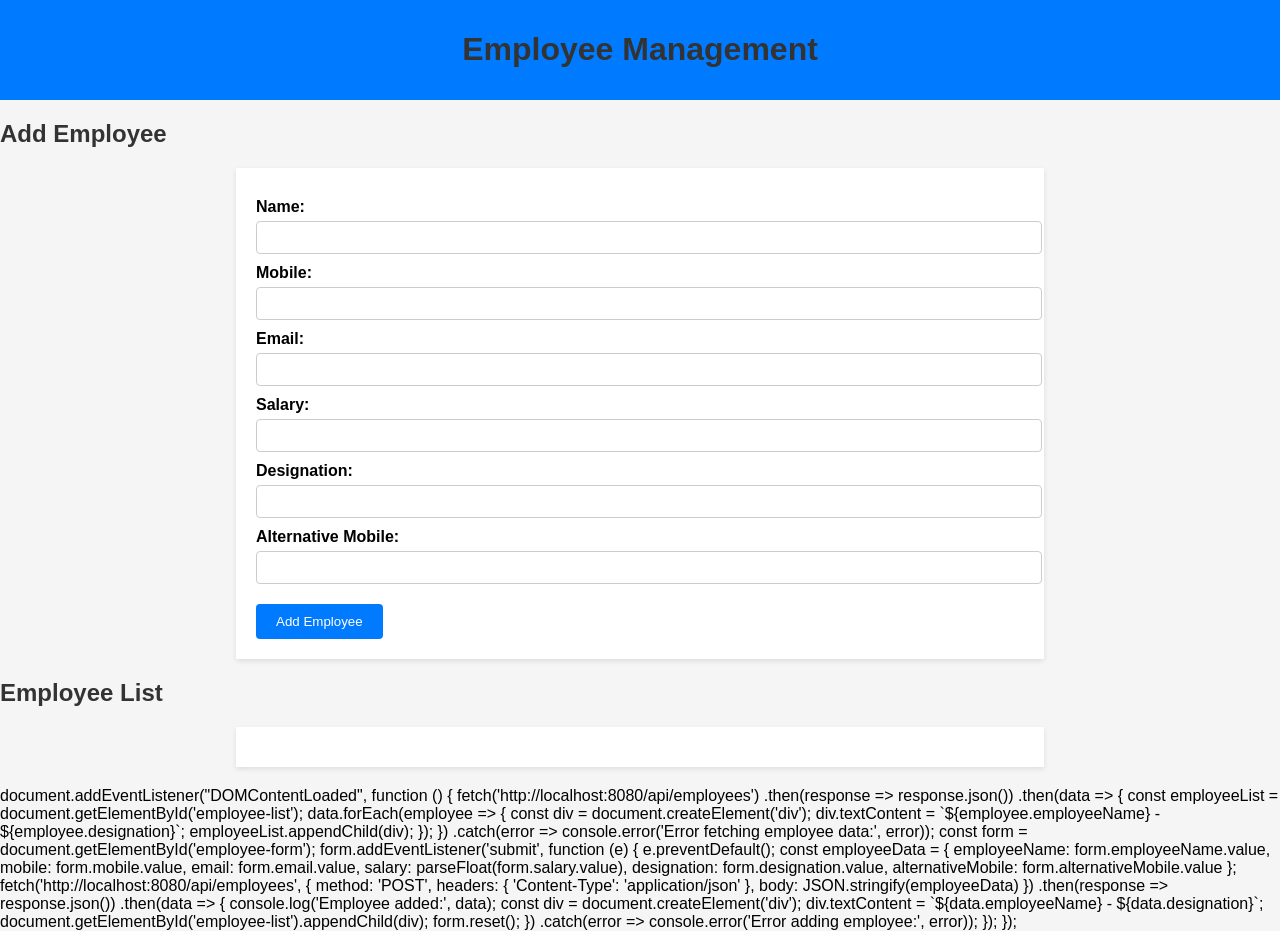
<file: EmployeeInfo/index.html>
<!DOCTYPE html>
<html lang="en">
<head>
    <meta charset="UTF-8">
    <meta name="viewport" content="width=device-width, initial-scale=1.0">
    <title>Employee Management</title>
    <link rel="stylesheet" href="styles.css">
</head>
<body>
    <header>
        <h1>Employee Management</h1>
    </header>
    <div>
        <h2>Add Employee</h2>
        <form id="employee-form">
            <label for="employeeName">Name:</label>
            <input type="text" id="employeeName" name="employeeName" required><br>

            <label for="mobile">Mobile:</label>
            <input type="text" id="mobile" name="mobile" required><br>

            <label for="email">Email:</label>
            <input type="email" id="email" name="email" required><br>

            <label for="salary">Salary:</label>
            <input type="number" id="salary" name="salary" required><br>

            <label for="designation">Designation:</label>
            <input type="text" id="designation" name="designation" required><br>

            <label for="alternativeMobile">Alternative Mobile:</label>
            <input type="text" id="alternativeMobile" name="alternativeMobile"><br>

            <button type="submit">Add Employee</button>
        </form>
    </div>
    <div>
        <h2>Employee List</h2>
        <div id="employee-list"></div>
    </div>
   <script></script>
    document.addEventListener("DOMContentLoaded", function () {
        fetch('http://localhost:8080/api/employees')
            .then(response => response.json())
            .then(data => {
                const employeeList = document.getElementById('employee-list');
                data.forEach(employee => {
                    const div = document.createElement('div');
                    div.textContent = `${employee.employeeName} - ${employee.designation}`;
                    employeeList.appendChild(div);
                });
            })
            .catch(error => console.error('Error fetching employee data:', error));
    
        const form = document.getElementById('employee-form');
        form.addEventListener('submit', function (e) {
            e.preventDefault();
    
            const employeeData = {
                employeeName: form.employeeName.value,
                mobile: form.mobile.value,
                email: form.email.value,
                salary: parseFloat(form.salary.value),
                designation: form.designation.value,
                alternativeMobile: form.alternativeMobile.value
            };
    
            fetch('http://localhost:8080/api/employees', {
                method: 'POST',
                headers: {
                    'Content-Type': 'application/json'
                },
                body: JSON.stringify(employeeData)
            })
            .then(response => response.json())
            .then(data => {
                console.log('Employee added:', data);
                const div = document.createElement('div');
                div.textContent = `${data.employeeName} - ${data.designation}`;
                document.getElementById('employee-list').appendChild(div);
                form.reset();
            })
            .catch(error => console.error('Error adding employee:', error));
        });
    });
</script>    
                
</body>
</html>
</file>
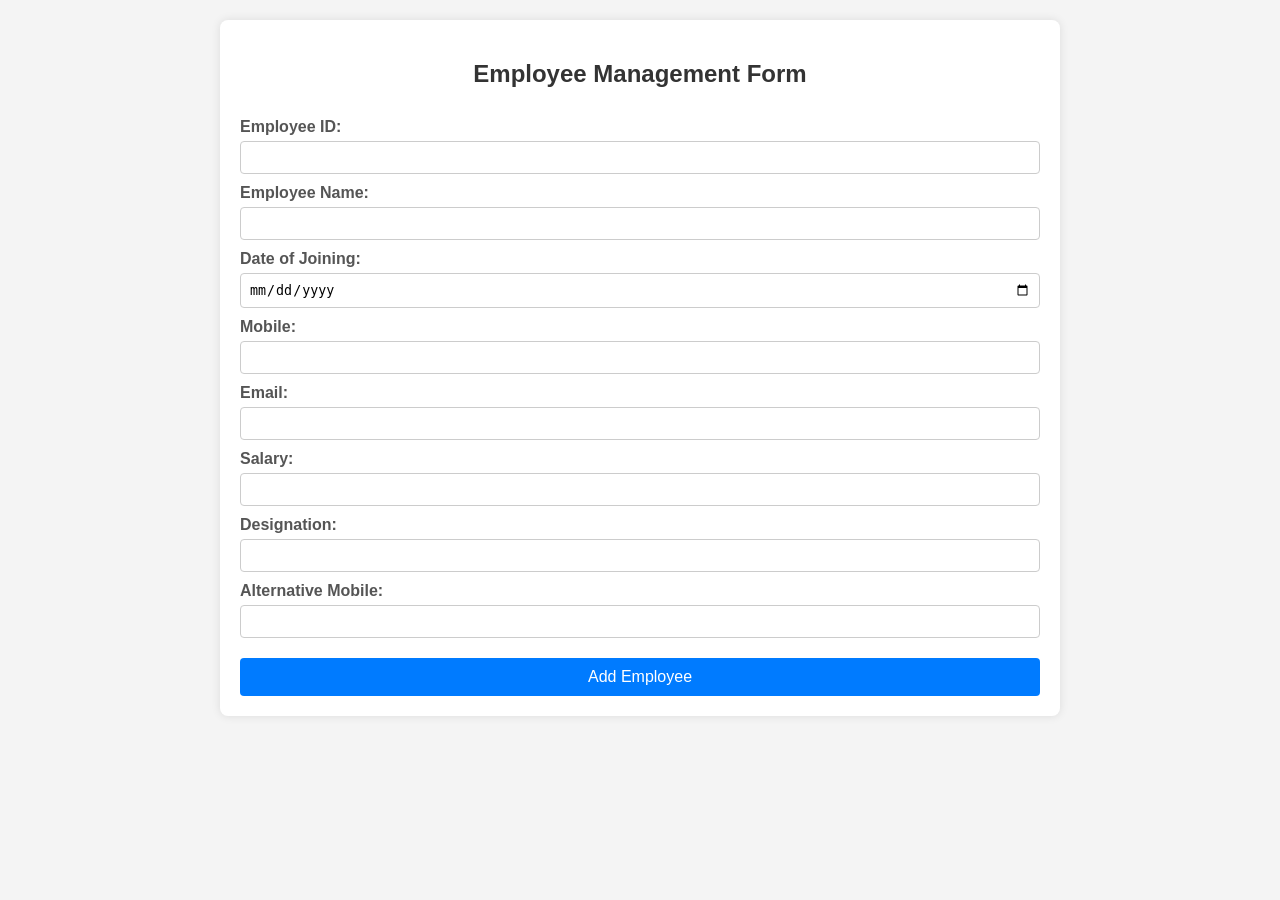
<file: EmpMgmt/index.html>
<!DOCTYPE html>
<html lang="en">
<head>
    <meta charset="UTF-8">
    <meta name="viewport" content="width=device-width, initial-scale=1.0">
    <title>Employee Management Form</title>
    <link rel="stylesheet" href="style.css">
</head>
<body>
    <div class="container">
        <h2>Employee Management Form</h2>
        <form id="employeeForm" method="POST" action="http://127.0.0.1:5500/api/employees/register">
            <label for="employeeId">Employee ID:</label>
            <input type="text" id="employeeId" name="employeeId" required>
            
            <label for="employeeName">Employee Name:</label>
            <input type="text" id="employeeName" name="employeeName" required>
            
            <label for="dateOfJoining">Date of Joining:</label>
            <input type="date" id="dateOfJoining" name="dateOfJoining" required>
            
            <label for="mobile">Mobile:</label>
            <input type="tel" id="mobile" name="mobile" required pattern="[0-9]{10}">
            
            <label for="email">Email:</label>
            <input type="email" id="email" name="email" required>
            
            <label for="salary">Salary:</label>
            <input type="number" id="salary" name="salary" required>
            
            <label for="designation">Designation:</label>
            <input type="text" id="designation" name="designation" required>
            
            <label for="alternativeMobile">Alternative Mobile:</label>
            <input type="tel" id="alternativeMobile" name="alternativeMobile" pattern="[0-9]{10}">
            
            <button type="submit">Add Employee</button>
        </form>
    </div>
    <script src="script.js"></script>
</body>
</html>
</file>
<file: EmployeeInfo/styles.css>
body {
    font-family: Arial, sans-serif;
    margin: 0;
    padding: 0;
    background-color: #f5f5f5;
}

header {
    background-color: #007bff;
    color: white;
    padding: 10px;
    text-align: center;
}

h1, h2 {
    color: #333;
}

form {
    width: 60%;
    margin: 20px auto;
    background-color: white;
    padding: 20px;
    box-shadow: 0 2px 5px rgba(0, 0, 0, 0.1);
}

label {
    display: block;
    margin-top: 10px;
    font-weight: bold;
}

input[type="text"],
input[type="email"],
input[type="number"] {
    width: 100%;
    padding: 8px;
    margin-top: 5px;
    border: 1px solid #ccc;
    border-radius: 4px;
}

button {
    background-color: #007bff;
    color: white;
    padding: 10px 20px;
    border: none;
    border-radius: 4px;
    cursor: pointer;
    margin-top: 20px;
}

button:hover {
    background-color: #0056b3;
}

#employee-list {
    width: 60%;
    margin: 20px auto;
    background-color: white;
    padding: 20px;
    box-shadow: 0 2px 5px rgba(0, 0, 0, 0.1);
}
</file>
<file: EmpMgmt/style.css>
/* Basic reset for body and html */
html, body {
    margin: 0;
    padding: 0;
    font-family: Arial, sans-serif;
    background-color: #f4f4f4;
}

/* Container styling */
.container {
    max-width: 800px;
    margin: 20px auto;
    padding: 20px;
    background: #fff;
    border-radius: 8px;
    box-shadow: 0 0 10px rgba(0, 0, 0, 0.1);
}

/* Heading styling */
h2 {
    color: #333;
    text-align: center;
    margin-bottom: 20px;
}

/* Form styling */
form {
    display: flex;
    flex-direction: column;
}

label {
    margin-top: 10px;
    font-weight: bold;
    color: #555;
}

input[type="text"],
input[type="date"],
input[type="tel"],
input[type="email"],
input[type="number"] {
    width: 100%;
    padding: 8px;
    margin-top: 5px;
    border: 1px solid #ccc;
    border-radius: 4px;
    box-sizing: border-box;
}

button {
    margin-top: 20px;
    padding: 10px;
    border: none;
    border-radius: 4px;
    background-color: #007bff;
    color: white;
    font-size: 16px;
    cursor: pointer;
    transition: background-color 0.3s;
}

button:hover {
    background-color: #0056b3;
}

button:active {
    background-color: #004080;
}
</file>
